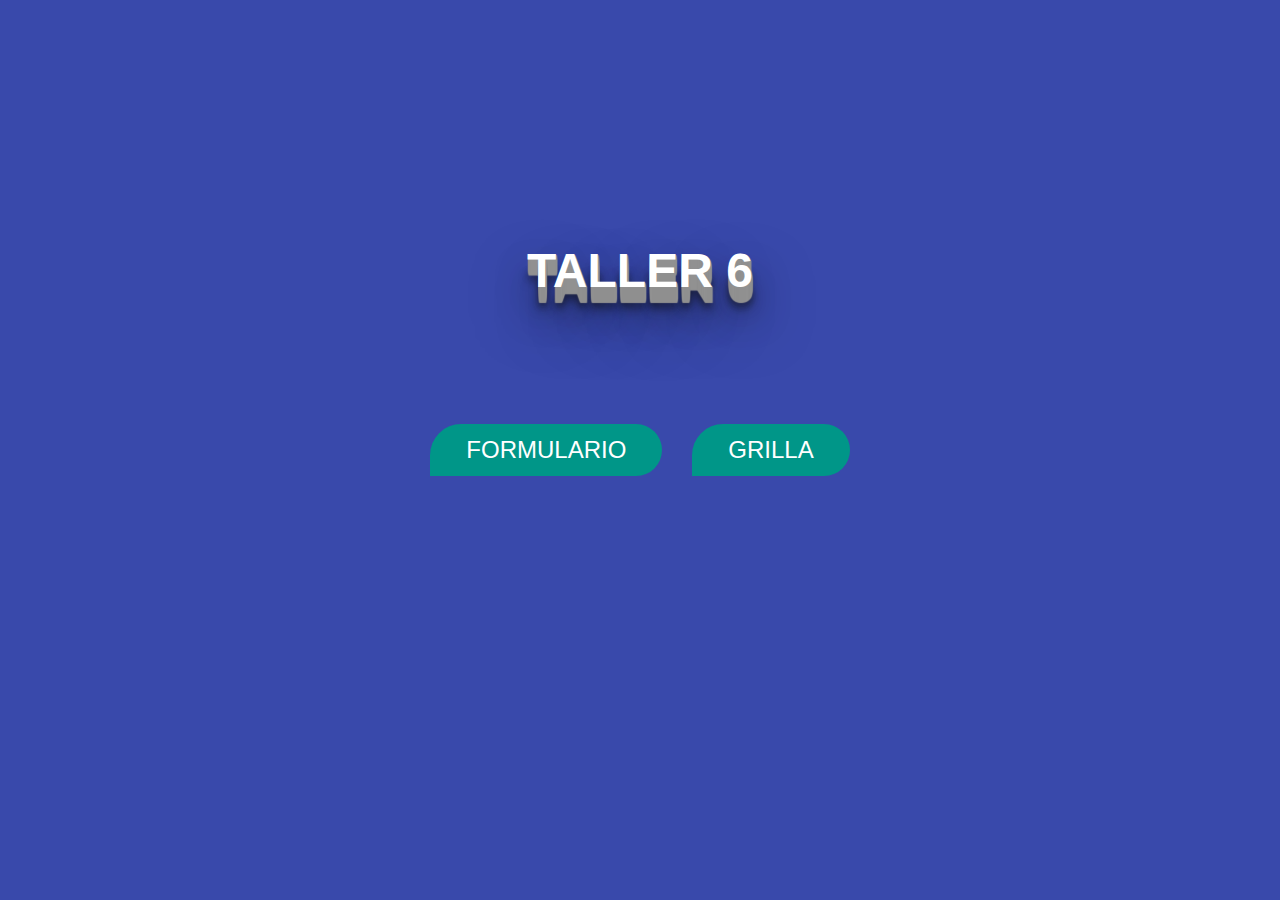
<file: index.html>
<!DOCTYPE html>
<html lang="en">
<head>
    <meta charset="UTF-8">
    <meta http-equiv="X-UA-Compatible" content="IE=edge">
    <meta name="viewport" content="width=device-width, initial-scale=1.0">
    <title>Taller 6</title>
    <link rel="stylesheet" href="index.css" />
</head>
<body style="background-color:#3949ab;">
    <h3 class="text">TALLER 6</h3>
    <button role="link" onclick="window.location='formulario.html'" class="btn">FORMULARIO</button>
    <div role="link" onclick="window.location='grilla.html'" class="btn">GRILLA</div>
    
</body>
</html>
</file>
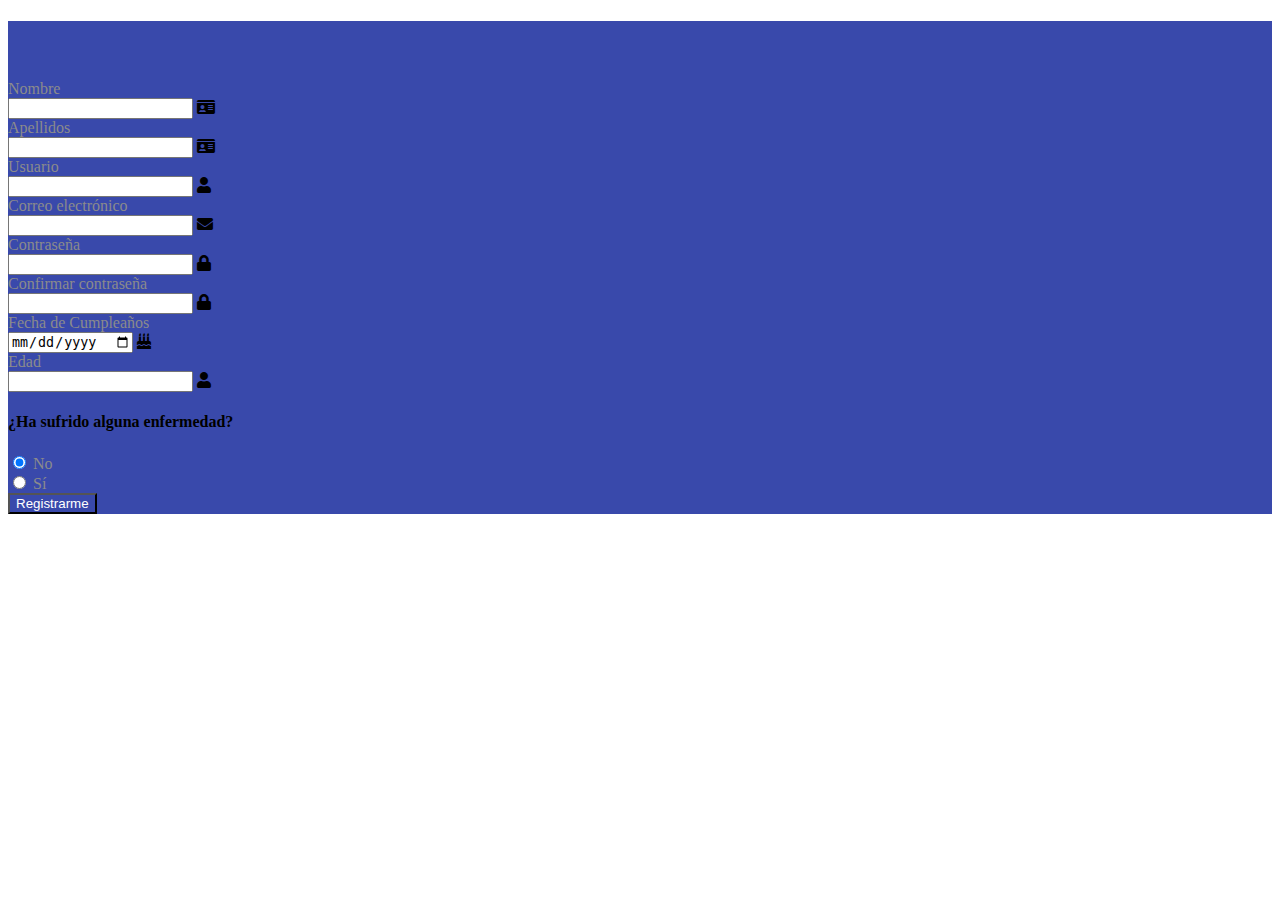
<file: formulario.html>
<!DOCTYPE html>
<html lang="es">

<head>
    <meta charset="UTF-8">
    <meta http-equiv="X-UA-Compatible" content="IE=edge">
    <meta name="viewport" content="width=device-width, initial-scale=1.0">
    <title>Registro de Usuario</title>
    <link rel="stylesheet" href="https://cdnjs.cloudflare.com/ajax/libs/font-awesome/5.15.4/css/all.min.css" integrity="sha512-1ycn6IcaQQ40/MKBW2W4Rhis/DbILU74C1vSrLJxCq57o941Ym01SwNsOMqvEBFlcgUa6xLiPY/NS5R+E6ztJQ==" crossorigin="anonymous" referrerpolicy="no-referrer"
    />
    <link href="https://cdn.jsdelivr.net/npm/bootstrap@5.1.0/dist/css/bootstrap.min.css" rel="stylesheet" integrity="sha384-KyZXEAg3QhqLMpG8r+8fhAXLRk2vvoC2f3B09zVXn8CA5QIVfZOJ3BCsw2P0p/We" crossorigin="anonymous">
    <link rel="stylesheet" href="styles.css">
    <script src="https://cdn.jsdelivr.net/npm/bootstrap@5.1.0/dist/js/bootstrap.bundle.min.js" integrity="sha384-U1DAWAznBHeqEIlVSCgzq+c9gqGAJn5c/t99JyeKa9xxaYpSvHU5awsuZVVFIhvj" crossorigin="anonymous"></script>
    <script src="scripts-sebastian.js" defer></script>
    <script src="scripts-william.js" defer></script>
    <script src="scripts-nicolas.js" defer></script>    
    <script src="https://cdnjs.cloudflare.com/ajax/libs/jquery/3.3.1/jquery.min.js"></script>
</head> 

<body>
    <div class="container-fluid vw-100 vh-100 d-flex align-items-center justify-content-center" id="main-container">
        <form class="col-12 row d-flex justify-content-center" id="form">
            <div class="card p-5 col-6">
                <div class="row mb-5">
                    <h1 class="fs-2 text-center fw-bold">Registro de Usuarios</h1>
                </div>
                <div class="row mb-4">
                    <div class="col">
                        <label for="name" class="form-label fw-bold">Nombre</label>
                        <div class="input-group d-flex">
                            <input type="text" class="form-control order-2" name="name" id="name">
                            <span class="input-group-text order-1"><i class="fas fa-id-card"></i></span>
                            <span class="focus-border"><i></i></span>
                            <div class="invalid-feedback order-3"></div>
                        </div>    
                    </div>
                    <div class="col">
                        <label for="lastname" class="form-label fw-bold">Apellidos</label>
                        <div class="input-group d-flex">
                            <input type="text" class="form-control order-2" name="lastname" id="lastname">
                            <span class="input-group-text order-1"><i class="fas fa-id-card"></i></span>
                            <span class="focus-border"><i></i></span>
                            <div class="invalid-feedback order-3"></div>
                        </div>
                    </div>
                </div>
                <div class="row mb-4">
                    <div class="col">
                        <label for="username" class="form-label fw-bold">Usuario</label>
                        <div class="input-group d-flex">
                            <input type="text" class="form-control order-2" name="username" id="username" minlength="10" maxlength="20">
                            <span class="input-group-text order-1"><i class="fas fa-user"></i></span>
                            <span class="focus-border"><i></i></span>
                            <div class="invalid-feedback order-3"></div>
                        </div>
                    </div>
                    <div class="col">
                        <label for="email" class="form-label fw-bold">Correo electrónico</label>
                        <div class="input-group d-flex">
                            <input type="email" class="form-control order-2" name="email" id="email">
                            <span class="input-group-text order-1"><i class="fas fa-envelope"></i></span>
                            <span class="focus-border"><i></i></span>
                            <div class="invalid-feedback order-3"></div>
                        </div>
                    </div>
                </div>                                    
                <div class="row mb-4">
                    <div class="col">
                        <label for="password" class="form-label fw-bold">Contraseña</label>
                        <div class="input-group d-flex">
                            <input type="password" class="form-control order-2" name="password" id="password">
                            <span class="input-group-text order-1"><i class="fas fa-lock"></i></span>
                            <span class="focus-border"><i></i></span>
                            <div class="invalid-feedback order-3"></div>
                        </div>
                    </div>
                    <div class="col">
                        <label for="password2" class="form-label fw-bold">Confirmar contraseña</label>
                        <div class="input-group d-flex">
                            <input type="password" class="form-control order-2" name="password" id="password2">
                            <span class="input-group-text order-1"><i class="fas fa-lock"></i></span>
                            <span class="focus-border"><i></i></span>
                            <div class="invalid-feedback order-3"></div>
                        </div>
                    </div>
                </div>
                <div class="row mb-4">
                    <div class="col">
                        <label for="birthDay" class="form-label fw-bold" onsubmit="updateEdad()">Fecha de Cumpleaños</label>
                        <div class="input-group d-flex">
                            <input type="date" class="form-control order-2" name="birthDay" id="birthDay">
                            <span class="input-group-text order-1"><i class="fas fa-birthday-cake"></i></span>
                            <span class="focus-border"><i></i></span>
                            <div class="invalid-feedback order-3"></div>
                        </div>
                    </div>
                    <div class="col">
                        <label for="edad" class="form-label fw-bold">Edad</label>
                        <div class="input-group d-flex">
                            <input type="text" class="form-control order-2" name="edad" id="edad" readonly>
                            <span class="input-group-text order-1"><i class="fas fa-user"></i></span>
                            <span class="focus-border"><i></i></span>
                            <div class="invalid-feedback order-3"></div>
                        </div>
                    </div>
                </div>                
                <div class="row mb-4">     
                    <h4 class="mb-4 form-label text-center">¿Ha sufrido alguna enfermedad?</h4>              
                    <div class="col">
                        <input type="radio" name="tastes" id="no-radio" value="no-tastes" checked onclick="noshowTastes()">        
                        <label for="no-radio" class="form-label fw-bold">No</label>  
                    </div>          
                    <div  class="col">
                        <input type="radio" name="tastes" id="radio" value="tastes" onclick="showTastes()">
                        <label for="radio" class="form-label fw-bold">Sí</label>
                    </div>                  
                </div>                                          
                <div class="row mb-2 justify-content-center">                
                    <button class="btn btn-main col-3 fw-bold" id="register" onclick="checkPassword()">Registrarme</button>
                </div>
            </div>
            <div class="card p-5 col-4 offset-1"  id="gustos">
                <div class="row mb-4">
                    <h1 class="fs-2 text-center fw-bold">Enfermedades</h1>
                </div>
                <div class="row mb-2 text-center ">
                    <h6>Cuentanos qué enfermedades padece en un texto:</h6>
                </div>                
                <div class="row mb-3">                               
                    <textarea class="form-control" id="exampleFormControlTextarea1" rows="10"
                     style="resize: none;"></textarea>
                </div> 
            </div>
        </form>
</file>
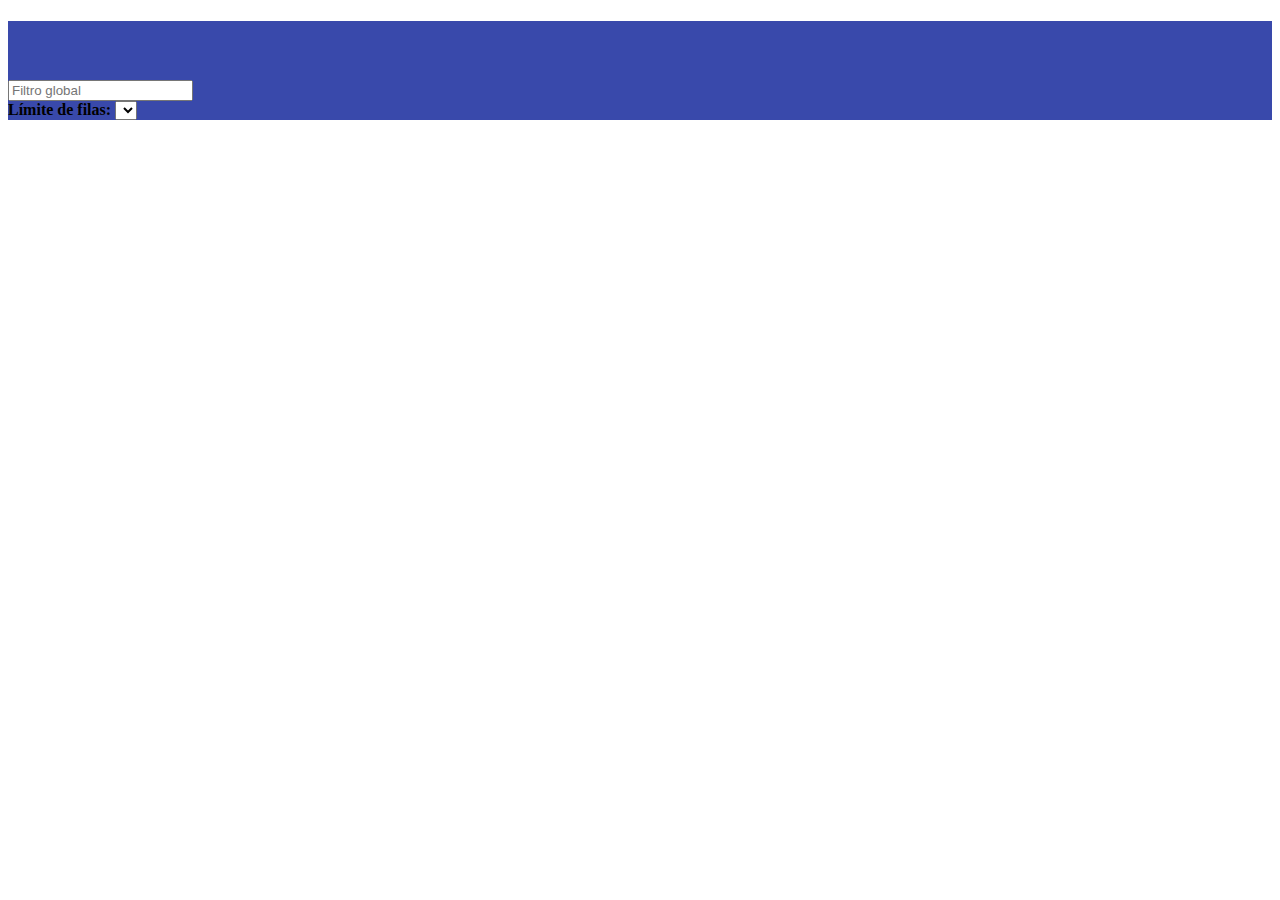
<file: grilla.html>
<!DOCTYPE html>
<html lang="en">
<head>
    <meta charset="UTF-8">
    <meta http-equiv="X-UA-Compatible" content="IE=edge">
    <meta name="viewport" content="width=device-width, initial-scale=1.0">
    <title>Grilla de usuarios</title>
    <link rel="stylesheet" href="https://cdnjs.cloudflare.com/ajax/libs/font-awesome/5.15.4/css/all.min.css" integrity="sha512-1ycn6IcaQQ40/MKBW2W4Rhis/DbILU74C1vSrLJxCq57o941Ym01SwNsOMqvEBFlcgUa6xLiPY/NS5R+E6ztJQ==" crossorigin="anonymous" referrerpolicy="no-referrer"/>
    <link href="https://cdn.jsdelivr.net/npm/bootstrap@5.1.0/dist/css/bootstrap.min.css" rel="stylesheet" integrity="sha384-KyZXEAg3QhqLMpG8r+8fhAXLRk2vvoC2f3B09zVXn8CA5QIVfZOJ3BCsw2P0p/We" crossorigin="anonymous">
    <link rel="stylesheet" href="grilla.css">
    <script src="https://code.jquery.com/jquery-3.6.0.js" integrity="sha256-H+K7U5CnXl1h5ywQfKtSj8PCmoN9aaq30gDh27Xc0jk=" crossorigin="anonymous"></script>
    <script src="grilla.js" defer></script>
</head>
<body>
    <div class="container-fluid vw-100 vh-100 d-flex align-items-center justify-content-center" id="main-container">
        <div class="col-12 row d-flex justify-content-center">
            <div class="card col-11 p-4">
                <h1 class="text-center mb-5">Usuarios</h1>
                <div class="mb-3">
                    <div class="col-3 float-end">
                        <input type="text" class="form-control" placeholder="Filtro global" id="global-filter">
                    </div>  
                    <div class="col-3 row float-end mx-0 px-4 align-items-center">
                        <span class="col"><strong>Límite de filas: </strong></span>
                        <select class="form-control col" id="limit-filter">
                            
                        </select>
                    </div>                                      
                </div>
                <table class="table table-striped">
                    <thead>
                        <tr></tr>
                    </thead>
                    <tbody></tbody>
                </table>
            </div>
        </div>
    </div>    
</body>
</html>
</file>
<file: index.css>
:root {
    --pink: #e91e63;
    --teal: #009688;
    --purple: #9c27b0;


}

*, *::before, *::after {
    margin: 0;
    padding: 0;
    box-sizing: border-box;
    font-family: -apple-system, BlinkMacSystemFont, 'Segoe UI', Roboto, Oxygen, Ubuntu, Cantarell, 'Open Sans', 'Helvetica Neue', sans-serif ;

}

html, body {
    height: 100%;
    width: 100%

}

body {
    display: flex;
    justify-content: center;
    align-items: center;
}

.btn {
    margin: 15px;
    background-color: var(--teal);
    padding: 0.5em 1.5em;
    font-size: 1.5em;
    color: #fff;
    outline: none;
    border: none;
    border-radius: 1.8em 1.5em 1.5em 0;
    cursor: pointer;
    text-decoration: none ;
    transition: transform 0.2s, box-shadow 0.2s;
}

.btn:hover {
    transform: translate(-5px);
    box-shadow: 0 5px 5px #00000040;


}

.text{
    position: absolute;
    top: 30%;
    right: 50%;
    transform: translate(50%, -50%);
    text-align: center;
    font-size:  3em;
    text-transform:  uppercase;
    font-family: Verdana, sans-serif;
    font-weight: bold;
    color: white;
    text-shadow: 1px 1px 1px #919191,
                 1px 2px 1px #919191,
                 1px 3px 1px #919191,
                 1px 4px 1px #919191,
                 1px 5px 1px #919191,
                 1px 6px 1px #919191,
                 1px 7px 1px #919191,
                 1px 8px 1px #919191,
                 1px 9px 1px #919191,
                 1px 10px 1px #919191,
                 1px 11px 1px #919191,
                 1px 12px 1px #919191,
                 1px 13px 1px #919191,
                 1px 14px 1px #919191,
                 1px 15px 1px #919191,
                 1px 16px 1px #919191,
                 1px 18px 6px rgba(16, 16, 16, 0.4),
                 1px 22px 10px rgba(16, 16, 16, 0.5),
                 1px 25px 35px rgba(16, 16, 16, 0.5),
                 1px 30px 60px rgba(16, 16, 16, 0.5);




}
</file>
<file: styles.css>
#main-container {
    background-color: #3949AB;
}

form h1 {
    color: #3949AB;
}

.form-control:focus,
.form-select:focus {
    outline: 0 !important;
    box-shadow: none !important;
    background-color: none !important;
    z-index: 0 !important;
}

label {
    user-select: none;
    cursor: pointer;
    transition: 1.5s;
    color: #8B8B8B;
}

.btn-main {
    background-color: #3949AB;
    color: white;
}

.btn-main:hover {
    color: white;
    box-shadow: 0 0 10px 1px rgba(57, 76, 171, .5);
}

.form-control:not(.is-invalid, .is-valid):focus~.input-group-text,
.form-select:not(.is-invalid, .is-valid):focus~.input-group-text {
    background-color: #3949AB;
    border-color: #3949AB;
    color: white;
    transition: 1.5s;
}

.form-control:not(.is-invalid, .is-valid)~.focus-border:before,
.form-control:not(.is-invalid, .is-valid)~.focus-border:after,
.form-select:not(.is-invalid, .is-valid)~.focus-border:before,
.form-select:not(.is-invalid, .is-valid)~.focus-border:after {
    content: "";
    position: absolute;
    top: 0;
    right: 0;
    width: 0;
    height: 2px;
    background-color: #3949AB;
    transition: 0.2s;
    transition-delay: 0.2s;
}

.form-control:not(.is-invalid, .is-valid)~.focus-border:after,
.form-select:not(.is-invalid, .is-valid)~.focus-border:after {
    top: auto;
    bottom: 0;
    right: auto;
    left: 0;
    transition-delay: 0.6s;
}

.form-control:not(.is-invalid, .is-valid)~.focus-border i:before,
.form-control:not(.is-invalid, .is-valid)~.focus-border i:after,
.form-select:not(.is-invalid, .is-valid)~.focus-border i:before,
.form-select:not(.is-invalid, .is-valid)~.focus-border i:after {
    content: "";
    position: absolute;
    top: 0;
    left: 0;
    width: 2px;
    height: 0;
    background-color: #3949AB;
    transition: 0.2s;
}

.form-control:not(.is-invalid, .is-valid)~.focus-border i:after,
.form-select:not(.is-invalid, .is-valid)~.focus-border i:after {
    left: auto;
    right: 0;
    top: auto;
    bottom: 0;
    transition-delay: 0.4s;
}

.form-control:not(.is-invalid, .is-valid):focus~.focus-border:before,
.form-control:not(.is-invalid, .is-valid):focus~.focus-border:after,
.form-select:not(.is-invalid, .is-valid):focus~.focus-border:before,
.form-select:not(.is-invalid, .is-valid):focus~.focus-border:after {
    width: 100%;
    transition: 0.2s;
    transition-delay: 0.6s;
}

.form-control:not(.is-invalid, .is-valid):focus~.focus-border:after,
.form-select:not(.is-invalid, .is-valid):focus~.focus-border:after {
    transition-delay: 0.2s;
}

.form-control:not(.is-invalid, .is-valid):focus~.focus-border i:before,
.form-control:not(.is-invalid, .is-valid):focus~.focus-border i:after,
.form-select:not(.is-invalid, .is-valid):focus~.focus-border i:before,
.form-select:not(.is-invalid, .is-valid):focus~.focus-border i:after {
    height: 100%;
    transition: 0.2s;
}

.form-control:not(.is-invalid, .is-valid):focus~.focus-border i:after,
.form-select:not(.is-invalid, .is-valid):focus~.focus-border i:after {
    transition-delay: 0.4s;
}

.inputrange{
    width: 60%;
    
}
</file>
<file: grilla.css>
#main-container {
    background-color: #3949AB;
}

h1{
    color: #3949AB;
    font-weight: bold;
}

th i{
    cursor: pointer;
}
</file>
